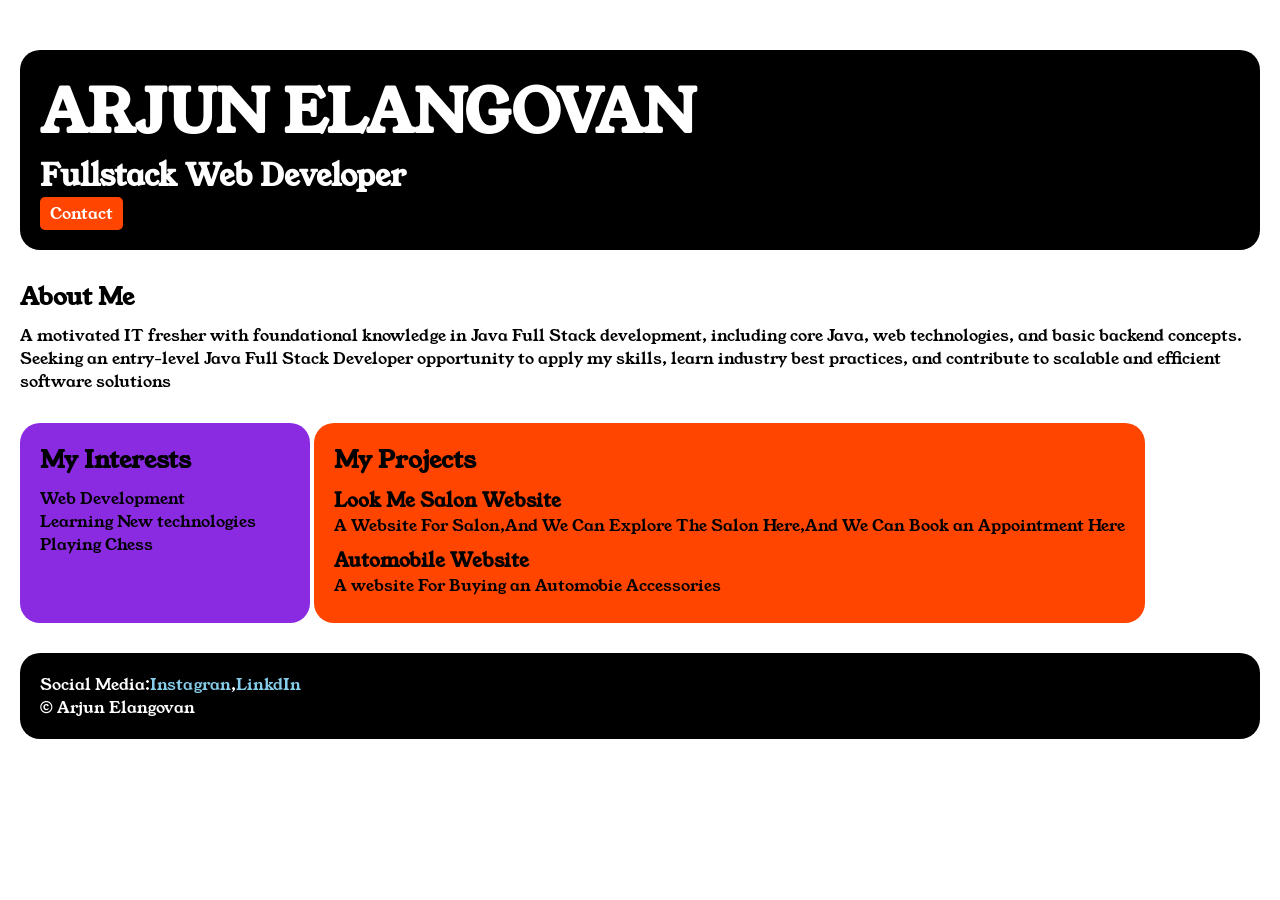
<file: index.html>
<!DOCTYPE html>
<html lang="en">
<head>
    <meta charset="UTF-8">
    <meta name="viewport" content="width=device-width, initial-scale=1.0">
    <title>Arjun's Portfolio</title>
    <link rel="preconnect" href="https://fonts.googleapis.com">
<link rel="preconnect" href="https://fonts.gstatic.com" crossorigin>
<link href="https://fonts.googleapis.com/css2?family=Young+Serif&display=swap" rel="stylesheet">
<link rel="stylesheet" href="portfoliostyle.css">
</head>
<body>
    <div class="container">
        <div class="division-one">
             <h1 class="division-one__title">ARJUN ELANGOVAN</h1>
    <h4 class="division-one__job">Fullstack Web Developer</h4>
    <a class="division-one__contact" href="contactform.html">Contact</a>
</div>
   
     <div class="division-two">
         <h2 class="division-two__title">About Me</h2>
    <p class="division-two__desc">A motivated IT fresher with foundational knowledge in Java Full Stack development, including core Java, web technologies, and basic backend concepts. Seeking an entry-level Java Full Stack Developer opportunity to apply my skills, learn industry best practices, and contribute to scalable and efficient software solutions</p>
     </div>
   <div class="division-three">
      <h2 class="division-three__title">My Interests</h2>
    <ul class="division-three__desc">
        <li>Web Development</li>
        <li>Learning New technologies</li>
        <li>Playing Chess</li>
    </ul>
    </div>

    <div class="division-four">
    <h2 class="division-four__title">My Projects</h2>
    <ul class="division-four__desc">
        <li><h3>Look Me Salon Website</h3><p>A Website For Salon,And We Can Explore The Salon Here,And We Can Book an Appointment Here</p></li>
    </ul>
    
    <ul>
        <li><h3>Automobile Website</h3> <p>A website For Buying an Automobie Accessories</p></li>
    </ul>
   </div>
  
   <div class="division-five">
     <p class="division-five__title">Social Media:<a href="">Instagran</a>,<a href="">LinkdIn</a></p>

   <span class="division-five__name">&copy; Arjun Elangovan</span>
   </div>
   
   </div>
</body>
</html>
</file>
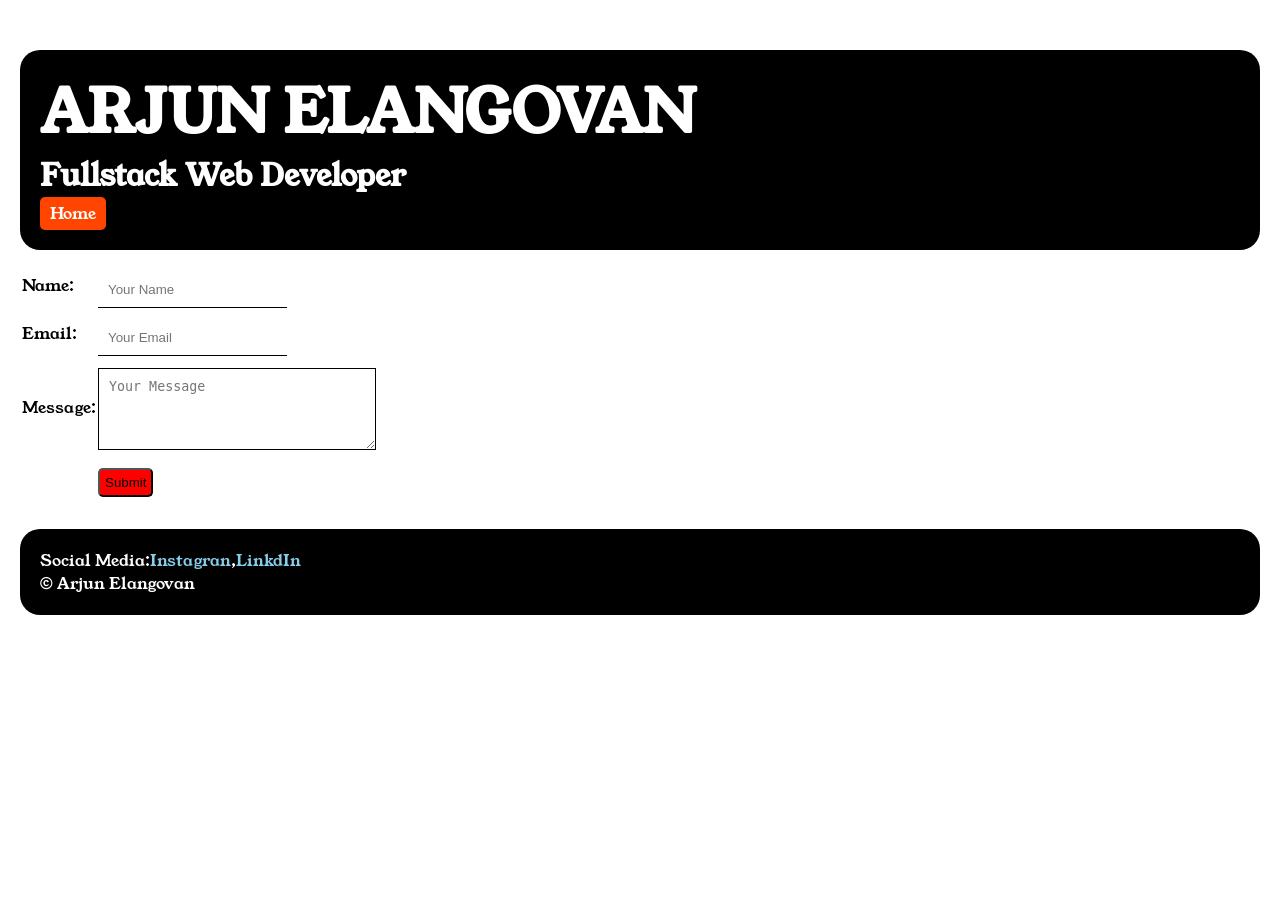
<file: contactform.html>
<!DOCTYPE html>
<html lang="en">
<head>
    <meta charset="UTF-8">
    <meta name="viewport" content="width=device-width, initial-scale=1.0">
    <title>Contact Form</title>
     <link rel="preconnect" href="https://fonts.googleapis.com">
<link rel="preconnect" href="https://fonts.gstatic.com" crossorigin>
<link href="https://fonts.googleapis.com/css2?family=Young+Serif&display=swap" rel="stylesheet">
<link rel="stylesheet" href="portfoliostyle.css">
</head>
<body>
    <div class="container">
   <div class="division-one">
             <h1 class="division-one__title">ARJUN ELANGOVAN</h1>
    <h4 class="division-one__job">Fullstack Web Developer</h4>
    <a class="division-one__contact" href="index.html">Home</a>
</div>
<div class="contact-form">
    <form >
             <table>
            <tr>
                <td><label>Name:</label></td>
                <td><input class="contact-form__input" type="text" placeholder="Your Name"></td>
            </tr>
             <tr>
                <td><label>Email:</label></td>
                <td><input class="contact-form__input" type="email" placeholder="Your Email"></td>
            </tr>
              <tr>
                <td><label>Message:</label></td>
                <td><textarea class="contact-form__textarea" rows="4" cols="30" placeholder="Your Message"></textarea></td>
            </tr>
              <tr>
                <td></td>
                <td><input class="contact-form__submit" type="submit"></td>
            </tr>
        </table>
        </form>
        </div>
             <div class="division-five">
     <p class="division-five__title">Social Media:<a href="">Instagran</a>,<a href="">LinkdIn</a></p>

   <span class="division-five__name">&copy; Arjun Elangovan</span>
   </div>
    
    </div>
</body>
</html>
</file>
<file: portfoliostyle.css>
*{
    margin: 0px;
    padding: 0px;
}
body{
  font-family: "Young Serif", serif;
  font-weight: 400;
  font-style: normal;
}
.container{
    padding: 20px;
}
.division-one, .division-two, .division-three, .division-four, .division-five{
    margin-top: 30px;
}
.division-one{
    background-color: black;
    color: white;
    padding: 20px;
    border-radius: 20px;
}
.division-one__title{
    font-size: 60px;
}
.division-one__job{
    font-size: 30px;
}
.division-one__contact{
    text-decoration: none;
    background-color: orangered;
    border-radius: 5px;
    color: white;
    padding-left: 10px;
    padding-right: 10px;
    padding-top: 5px;
    padding-bottom: 5px;
    display: inline-block;
}
.division-three{
    display: inline-block;
    height: 160px;
    width:250px ;
    background-color: blueviolet;
    border-radius: 20px;
    padding: 20px;
    vertical-align: top;
}
.division-three li, .division-four li{
    list-style: none;
}
.division-two__desc, .division-three__desc, .division-four__desc{
    margin-top: 10px;
}
.division-three ul, .division-four ul{
    margin-bottom: 10px;
}
.division-four{
    background-color: orangered;
    border-radius: 20px;
    display: inline-block;
    padding: 20px;
    height: 160px;
    vertical-align: top;
}
.division-five{
    background-color: black;
    color: white;
    padding: 20px;  
    border-radius: 20px;
}
.division-five__title{
    display: inline-block;  
}
.division-five a{
    text-decoration: none;
    color: skyblue;
    display: inline-block;
}
.division-five__name{
    display: block;
}
.contact-form{
    margin-top: 10px;
}
.contact-form__input, .contact-form__textarea, .contact-form__submit{
    margin-top: 10px;
}
.contact-form__input{
    padding: 10px;
    border: none;
    border-bottom: solid black 1px;
}
.contact-form__textarea{
    padding: 10px;
    border: solid black 1px;
}
.contact-form__submit{
    padding: 5px;
    background-color: red;
    border-radius: 5px;
}
</file>
